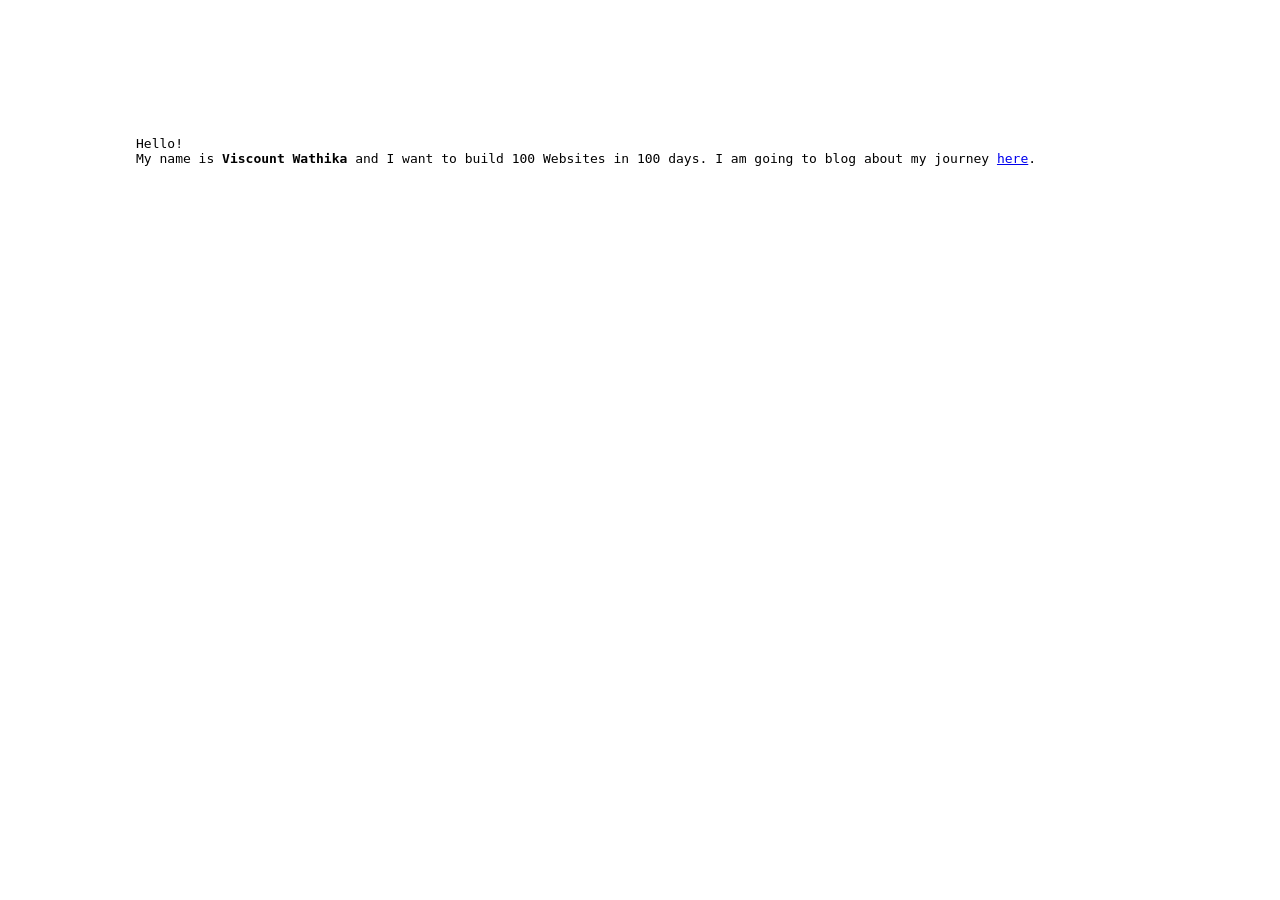
<file: genesis/index.html>
<html>
<head>
<title>Portfolio Website</title>

<link rel="stylesheet" type="text/css" href="styles/styles.css" />

</head>

<body>
  <div class="container-fluid">

  <p><span>Hello!<span>
    <br>My name is <strong>Viscount Wathika</strong> and I want to build 100 Websites in 100
    days. I am going to blog about my journey <a href="#">here</a>.</p>

  </div>

</body>
</html>
</file>
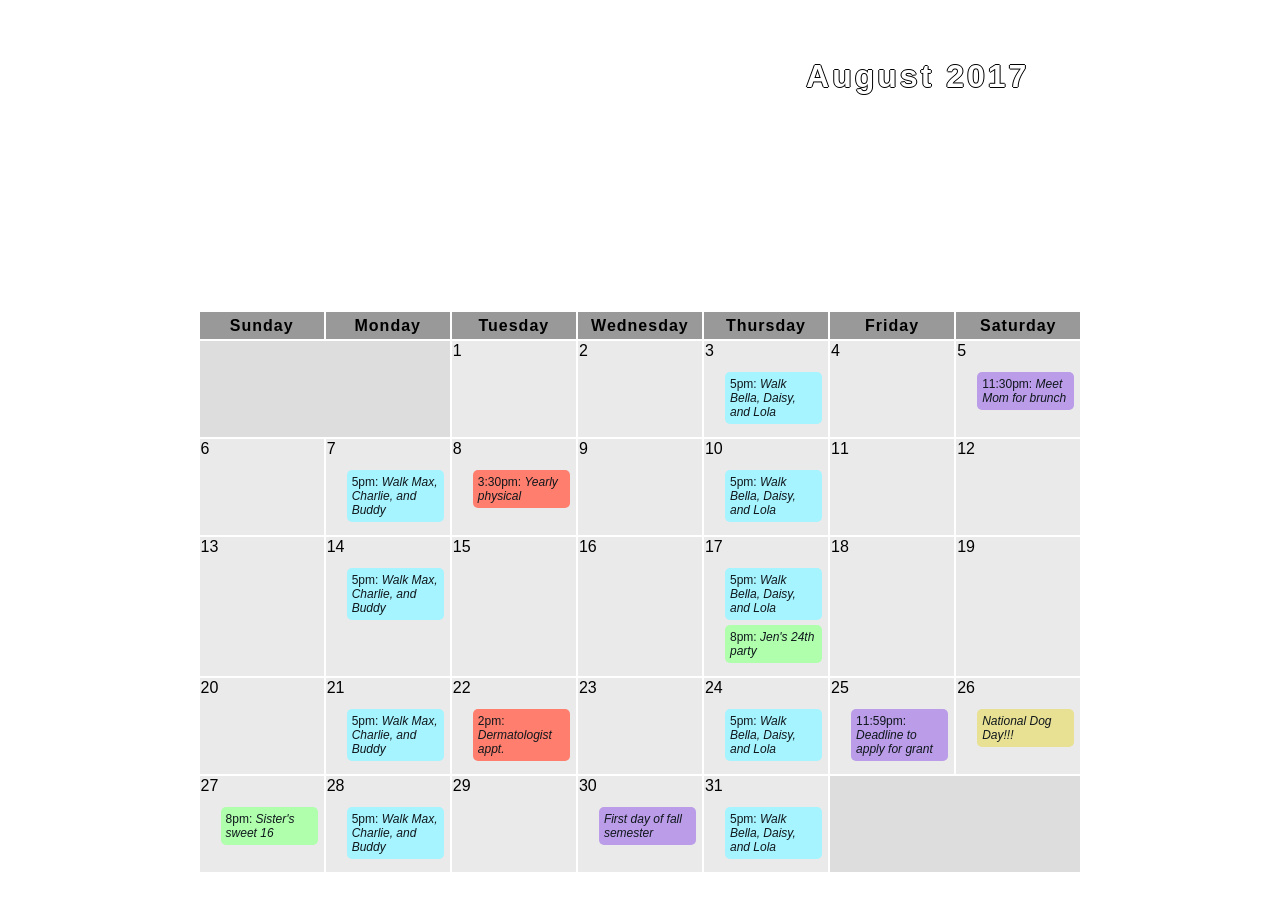
<file: jsforweb/calendar.html>
<!doctype html>
<head>
	<meta charset="UTF-8"><script type="text/javascript">(window.NREUM||(NREUM={})).loader_config={xpid:"XA4GVl5ACwAEV1JQAA=="};window.NREUM||(NREUM={}),__nr_require=function(t,n,e){function r(e){if(!n[e]){var o=n[e]={exports:{}};t[e][0].call(o.exports,function(n){var o=t[e][1][n];return r(o||n)},o,o.exports)}return n[e].exports}if("function"==typeof __nr_require)return __nr_require;for(var o=0;o<e.length;o++)r(e[o]);return r}({1:[function(t,n,e){function r(t){try{s.console&&console.log(t)}catch(n){}}var o,i=t("ee"),a=t(15),s={};try{o=localStorage.getItem("__nr_flags").split(","),console&&"function"==typeof console.log&&(s.console=!0,o.indexOf("dev")!==-1&&(s.dev=!0),o.indexOf("nr_dev")!==-1&&(s.nrDev=!0))}catch(c){}s.nrDev&&i.on("internal-error",function(t){r(t.stack)}),s.dev&&i.on("fn-err",function(t,n,e){r(e.stack)}),s.dev&&(r("NR AGENT IN DEVELOPMENT MODE"),r("flags: "+a(s,function(t,n){return t}).join(", ")))},{}],2:[function(t,n,e){function r(t,n,e,r,s){try{p?p-=1:o(s||new UncaughtException(t,n,e),!0)}catch(f){try{i("ierr",[f,c.now(),!0])}catch(d){}}return"function"==typeof u&&u.apply(this,a(arguments))}function UncaughtException(t,n,e){this.message=t||"Uncaught error with no additional information",this.sourceURL=n,this.line=e}function o(t,n){var e=n?null:c.now();i("err",[t,e])}var i=t("handle"),a=t(16),s=t("ee"),c=t("loader"),f=t("gos"),u=window.onerror,d=!1,l="nr@seenError",p=0;c.features.err=!0,t(1),window.onerror=r;try{throw new Error}catch(h){"stack"in h&&(t(8),t(7),"addEventListener"in window&&t(5),c.xhrWrappable&&t(9),d=!0)}s.on("fn-start",function(t,n,e){d&&(p+=1)}),s.on("fn-err",function(t,n,e){d&&!e[l]&&(f(e,l,function(){return!0}),this.thrown=!0,o(e))}),s.on("fn-end",function(){d&&!this.thrown&&p>0&&(p-=1)}),s.on("internal-error",function(t){i("ierr",[t,c.now(),!0])})},{}],3:[function(t,n,e){t("loader").features.ins=!0},{}],4:[function(t,n,e){function r(t){}if(window.performance&&window.performance.timing&&window.performance.getEntriesByType){var o=t("ee"),i=t("handle"),a=t(8),s=t(7),c="learResourceTimings",f="addEventListener",u="resourcetimingbufferfull",d="bstResource",l="resource",p="-start",h="-end",m="fn"+p,w="fn"+h,v="bstTimer",y="pushState",g=t("loader");g.features.stn=!0,t(6);var b=NREUM.o.EV;o.on(m,function(t,n){var e=t[0];e instanceof b&&(this.bstStart=g.now())}),o.on(w,function(t,n){var e=t[0];e instanceof b&&i("bst",[e,n,this.bstStart,g.now()])}),a.on(m,function(t,n,e){this.bstStart=g.now(),this.bstType=e}),a.on(w,function(t,n){i(v,[n,this.bstStart,g.now(),this.bstType])}),s.on(m,function(){this.bstStart=g.now()}),s.on(w,function(t,n){i(v,[n,this.bstStart,g.now(),"requestAnimationFrame"])}),o.on(y+p,function(t){this.time=g.now(),this.startPath=location.pathname+location.hash}),o.on(y+h,function(t){i("bstHist",[location.pathname+location.hash,this.startPath,this.time])}),f in window.performance&&(window.performance["c"+c]?window.performance[f](u,function(t){i(d,[window.performance.getEntriesByType(l)]),window.performance["c"+c]()},!1):window.performance[f]("webkit"+u,function(t){i(d,[window.performance.getEntriesByType(l)]),window.performance["webkitC"+c]()},!1)),document[f]("scroll",r,{passive:!0}),document[f]("keypress",r,!1),document[f]("click",r,!1)}},{}],5:[function(t,n,e){function r(t){for(var n=t;n&&!n.hasOwnProperty(u);)n=Object.getPrototypeOf(n);n&&o(n)}function o(t){s.inPlace(t,[u,d],"-",i)}function i(t,n){return t[1]}var a=t("ee").get("events"),s=t(18)(a,!0),c=t("gos"),f=XMLHttpRequest,u="addEventListener",d="removeEventListener";n.exports=a,"getPrototypeOf"in Object?(r(document),r(window),r(f.prototype)):f.prototype.hasOwnProperty(u)&&(o(window),o(f.prototype)),a.on(u+"-start",function(t,n){var e=t[1],r=c(e,"nr@wrapped",function(){function t(){if("function"==typeof e.handleEvent)return e.handleEvent.apply(e,arguments)}var n={object:t,"function":e}[typeof e];return n?s(n,"fn-",null,n.name||"anonymous"):e});this.wrapped=t[1]=r}),a.on(d+"-start",function(t){t[1]=this.wrapped||t[1]})},{}],6:[function(t,n,e){var r=t("ee").get("history"),o=t(18)(r);n.exports=r,o.inPlace(window.history,["pushState","replaceState"],"-")},{}],7:[function(t,n,e){var r=t("ee").get("raf"),o=t(18)(r),i="equestAnimationFrame";n.exports=r,o.inPlace(window,["r"+i,"mozR"+i,"webkitR"+i,"msR"+i],"raf-"),r.on("raf-start",function(t){t[0]=o(t[0],"fn-")})},{}],8:[function(t,n,e){function r(t,n,e){t[0]=a(t[0],"fn-",null,e)}function o(t,n,e){this.method=e,this.timerDuration=isNaN(t[1])?0:+t[1],t[0]=a(t[0],"fn-",this,e)}var i=t("ee").get("timer"),a=t(18)(i),s="setTimeout",c="setInterval",f="clearTimeout",u="-start",d="-";n.exports=i,a.inPlace(window,[s,"setImmediate"],s+d),a.inPlace(window,[c],c+d),a.inPlace(window,[f,"clearImmediate"],f+d),i.on(c+u,r),i.on(s+u,o)},{}],9:[function(t,n,e){function r(t,n){d.inPlace(n,["onreadystatechange"],"fn-",s)}function o(){var t=this,n=u.context(t);t.readyState>3&&!n.resolved&&(n.resolved=!0,u.emit("xhr-resolved",[],t)),d.inPlace(t,y,"fn-",s)}function i(t){g.push(t),h&&(x?x.then(a):w?w(a):(E=-E,O.data=E))}function a(){for(var t=0;t<g.length;t++)r([],g[t]);g.length&&(g=[])}function s(t,n){return n}function c(t,n){for(var e in t)n[e]=t[e];return n}t(5);var f=t("ee"),u=f.get("xhr"),d=t(18)(u),l=NREUM.o,p=l.XHR,h=l.MO,m=l.PR,w=l.SI,v="readystatechange",y=["onload","onerror","onabort","onloadstart","onloadend","onprogress","ontimeout"],g=[];n.exports=u;var b=window.XMLHttpRequest=function(t){var n=new p(t);try{u.emit("new-xhr",[n],n),n.addEventListener(v,o,!1)}catch(e){try{u.emit("internal-error",[e])}catch(r){}}return n};if(c(p,b),b.prototype=p.prototype,d.inPlace(b.prototype,["open","send"],"-xhr-",s),u.on("send-xhr-start",function(t,n){r(t,n),i(n)}),u.on("open-xhr-start",r),h){var x=m&&m.resolve();if(!w&&!m){var E=1,O=document.createTextNode(E);new h(a).observe(O,{characterData:!0})}}else f.on("fn-end",function(t){t[0]&&t[0].type===v||a()})},{}],10:[function(t,n,e){function r(t){var n=this.params,e=this.metrics;if(!this.ended){this.ended=!0;for(var r=0;r<d;r++)t.removeEventListener(u[r],this.listener,!1);if(!n.aborted){if(e.duration=a.now()-this.startTime,4===t.readyState){n.status=t.status;var i=o(t,this.lastSize);if(i&&(e.rxSize=i),this.sameOrigin){var c=t.getResponseHeader("X-NewRelic-App-Data");c&&(n.cat=c.split(", ").pop())}}else n.status=0;e.cbTime=this.cbTime,f.emit("xhr-done",[t],t),s("xhr",[n,e,this.startTime])}}}function o(t,n){var e=t.responseType;if("json"===e&&null!==n)return n;var r="arraybuffer"===e||"blob"===e||"json"===e?t.response:t.responseText;return h(r)}function i(t,n){var e=c(n),r=t.params;r.host=e.hostname+":"+e.port,r.pathname=e.pathname,t.sameOrigin=e.sameOrigin}var a=t("loader");if(a.xhrWrappable){var s=t("handle"),c=t(11),f=t("ee"),u=["load","error","abort","timeout"],d=u.length,l=t("id"),p=t(14),h=t(13),m=window.XMLHttpRequest;a.features.xhr=!0,t(9),f.on("new-xhr",function(t){var n=this;n.totalCbs=0,n.called=0,n.cbTime=0,n.end=r,n.ended=!1,n.xhrGuids={},n.lastSize=null,p&&(p>34||p<10)||window.opera||t.addEventListener("progress",function(t){n.lastSize=t.loaded},!1)}),f.on("open-xhr-start",function(t){this.params={method:t[0]},i(this,t[1]),this.metrics={}}),f.on("open-xhr-end",function(t,n){"loader_config"in NREUM&&"xpid"in NREUM.loader_config&&this.sameOrigin&&n.setRequestHeader("X-NewRelic-ID",NREUM.loader_config.xpid)}),f.on("send-xhr-start",function(t,n){var e=this.metrics,r=t[0],o=this;if(e&&r){var i=h(r);i&&(e.txSize=i)}this.startTime=a.now(),this.listener=function(t){try{"abort"===t.type&&(o.params.aborted=!0),("load"!==t.type||o.called===o.totalCbs&&(o.onloadCalled||"function"!=typeof n.onload))&&o.end(n)}catch(e){try{f.emit("internal-error",[e])}catch(r){}}};for(var s=0;s<d;s++)n.addEventListener(u[s],this.listener,!1)}),f.on("xhr-cb-time",function(t,n,e){this.cbTime+=t,n?this.onloadCalled=!0:this.called+=1,this.called!==this.totalCbs||!this.onloadCalled&&"function"==typeof e.onload||this.end(e)}),f.on("xhr-load-added",function(t,n){var e=""+l(t)+!!n;this.xhrGuids&&!this.xhrGuids[e]&&(this.xhrGuids[e]=!0,this.totalCbs+=1)}),f.on("xhr-load-removed",function(t,n){var e=""+l(t)+!!n;this.xhrGuids&&this.xhrGuids[e]&&(delete this.xhrGuids[e],this.totalCbs-=1)}),f.on("addEventListener-end",function(t,n){n instanceof m&&"load"===t[0]&&f.emit("xhr-load-added",[t[1],t[2]],n)}),f.on("removeEventListener-end",function(t,n){n instanceof m&&"load"===t[0]&&f.emit("xhr-load-removed",[t[1],t[2]],n)}),f.on("fn-start",function(t,n,e){n instanceof m&&("onload"===e&&(this.onload=!0),("load"===(t[0]&&t[0].type)||this.onload)&&(this.xhrCbStart=a.now()))}),f.on("fn-end",function(t,n){this.xhrCbStart&&f.emit("xhr-cb-time",[a.now()-this.xhrCbStart,this.onload,n],n)})}},{}],11:[function(t,n,e){n.exports=function(t){var n=document.createElement("a"),e=window.location,r={};n.href=t,r.port=n.port;var o=n.href.split("://");!r.port&&o[1]&&(r.port=o[1].split("/")[0].split("@").pop().split(":")[1]),r.port&&"0"!==r.port||(r.port="https"===o[0]?"443":"80"),r.hostname=n.hostname||e.hostname,r.pathname=n.pathname,r.protocol=o[0],"/"!==r.pathname.charAt(0)&&(r.pathname="/"+r.pathname);var i=!n.protocol||":"===n.protocol||n.protocol===e.protocol,a=n.hostname===document.domain&&n.port===e.port;return r.sameOrigin=i&&(!n.hostname||a),r}},{}],12:[function(t,n,e){function r(){}function o(t,n,e){return function(){return i(t,[f.now()].concat(s(arguments)),n?null:this,e),n?void 0:this}}var i=t("handle"),a=t(15),s=t(16),c=t("ee").get("tracer"),f=t("loader"),u=NREUM;"undefined"==typeof window.newrelic&&(newrelic=u);var d=["setPageViewName","setCustomAttribute","setErrorHandler","finished","addToTrace","inlineHit","addRelease"],l="api-",p=l+"ixn-";a(d,function(t,n){u[n]=o(l+n,!0,"api")}),u.addPageAction=o(l+"addPageAction",!0),u.setCurrentRouteName=o(l+"routeName",!0),n.exports=newrelic,u.interaction=function(){return(new r).get()};var h=r.prototype={createTracer:function(t,n){var e={},r=this,o="function"==typeof n;return i(p+"tracer",[f.now(),t,e],r),function(){if(c.emit((o?"":"no-")+"fn-start",[f.now(),r,o],e),o)try{return n.apply(this,arguments)}catch(t){throw c.emit("fn-err",[arguments,this,t],e),t}finally{c.emit("fn-end",[f.now()],e)}}}};a("setName,setAttribute,save,ignore,onEnd,getContext,end,get".split(","),function(t,n){h[n]=o(p+n)}),newrelic.noticeError=function(t){"string"==typeof t&&(t=new Error(t)),i("err",[t,f.now()])}},{}],13:[function(t,n,e){n.exports=function(t){if("string"==typeof t&&t.length)return t.length;if("object"==typeof t){if("undefined"!=typeof ArrayBuffer&&t instanceof ArrayBuffer&&t.byteLength)return t.byteLength;if("undefined"!=typeof Blob&&t instanceof Blob&&t.size)return t.size;if(!("undefined"!=typeof FormData&&t instanceof FormData))try{return JSON.stringify(t).length}catch(n){return}}}},{}],14:[function(t,n,e){var r=0,o=navigator.userAgent.match(/Firefox[\/\s](\d+\.\d+)/);o&&(r=+o[1]),n.exports=r},{}],15:[function(t,n,e){function r(t,n){var e=[],r="",i=0;for(r in t)o.call(t,r)&&(e[i]=n(r,t[r]),i+=1);return e}var o=Object.prototype.hasOwnProperty;n.exports=r},{}],16:[function(t,n,e){function r(t,n,e){n||(n=0),"undefined"==typeof e&&(e=t?t.length:0);for(var r=-1,o=e-n||0,i=Array(o<0?0:o);++r<o;)i[r]=t[n+r];return i}n.exports=r},{}],17:[function(t,n,e){n.exports={exists:"undefined"!=typeof window.performance&&window.performance.timing&&"undefined"!=typeof window.performance.timing.navigationStart}},{}],18:[function(t,n,e){function r(t){return!(t&&t instanceof Function&&t.apply&&!t[a])}var o=t("ee"),i=t(16),a="nr@original",s=Object.prototype.hasOwnProperty,c=!1;n.exports=function(t,n){function e(t,n,e,o){function nrWrapper(){var r,a,s,c;try{a=this,r=i(arguments),s="function"==typeof e?e(r,a):e||{}}catch(f){l([f,"",[r,a,o],s])}u(n+"start",[r,a,o],s);try{return c=t.apply(a,r)}catch(d){throw u(n+"err",[r,a,d],s),d}finally{u(n+"end",[r,a,c],s)}}return r(t)?t:(n||(n=""),nrWrapper[a]=t,d(t,nrWrapper),nrWrapper)}function f(t,n,o,i){o||(o="");var a,s,c,f="-"===o.charAt(0);for(c=0;c<n.length;c++)s=n[c],a=t[s],r(a)||(t[s]=e(a,f?s+o:o,i,s))}function u(e,r,o){if(!c||n){var i=c;c=!0;try{t.emit(e,r,o,n)}catch(a){l([a,e,r,o])}c=i}}function d(t,n){if(Object.defineProperty&&Object.keys)try{var e=Object.keys(t);return e.forEach(function(e){Object.defineProperty(n,e,{get:function(){return t[e]},set:function(n){return t[e]=n,n}})}),n}catch(r){l([r])}for(var o in t)s.call(t,o)&&(n[o]=t[o]);return n}function l(n){try{t.emit("internal-error",n)}catch(e){}}return t||(t=o),e.inPlace=f,e.flag=a,e}},{}],ee:[function(t,n,e){function r(){}function o(t){function n(t){return t&&t instanceof r?t:t?c(t,s,i):i()}function e(e,r,o,i){if(!l.aborted||i){t&&t(e,r,o);for(var a=n(o),s=h(e),c=s.length,f=0;f<c;f++)s[f].apply(a,r);var d=u[y[e]];return d&&d.push([g,e,r,a]),a}}function p(t,n){v[t]=h(t).concat(n)}function h(t){return v[t]||[]}function m(t){return d[t]=d[t]||o(e)}function w(t,n){f(t,function(t,e){n=n||"feature",y[e]=n,n in u||(u[n]=[])})}var v={},y={},g={on:p,emit:e,get:m,listeners:h,context:n,buffer:w,abort:a,aborted:!1};return g}function i(){return new r}function a(){(u.api||u.feature)&&(l.aborted=!0,u=l.backlog={})}var s="nr@context",c=t("gos"),f=t(15),u={},d={},l=n.exports=o();l.backlog=u},{}],gos:[function(t,n,e){function r(t,n,e){if(o.call(t,n))return t[n];var r=e();if(Object.defineProperty&&Object.keys)try{return Object.defineProperty(t,n,{value:r,writable:!0,enumerable:!1}),r}catch(i){}return t[n]=r,r}var o=Object.prototype.hasOwnProperty;n.exports=r},{}],handle:[function(t,n,e){function r(t,n,e,r){o.buffer([t],r),o.emit(t,n,e)}var o=t("ee").get("handle");n.exports=r,r.ee=o},{}],id:[function(t,n,e){function r(t){var n=typeof t;return!t||"object"!==n&&"function"!==n?-1:t===window?0:a(t,i,function(){return o++})}var o=1,i="nr@id",a=t("gos");n.exports=r},{}],loader:[function(t,n,e){function r(){if(!x++){var t=b.info=NREUM.info,n=l.getElementsByTagName("script")[0];if(setTimeout(u.abort,3e4),!(t&&t.licenseKey&&t.applicationID&&n))return u.abort();f(y,function(n,e){t[n]||(t[n]=e)}),c("mark",["onload",a()+b.offset],null,"api");var e=l.createElement("script");e.src="https://"+t.agent,n.parentNode.insertBefore(e,n)}}function o(){"complete"===l.readyState&&i()}function i(){c("mark",["domContent",a()+b.offset],null,"api")}function a(){return E.exists&&performance.now?Math.round(performance.now()):(s=Math.max((new Date).getTime(),s))-b.offset}var s=(new Date).getTime(),c=t("handle"),f=t(15),u=t("ee"),d=window,l=d.document,p="addEventListener",h="attachEvent",m=d.XMLHttpRequest,w=m&&m.prototype;NREUM.o={ST:setTimeout,SI:d.setImmediate,CT:clearTimeout,XHR:m,REQ:d.Request,EV:d.Event,PR:d.Promise,MO:d.MutationObserver};var v=""+location,y={beacon:"bam.nr-data.net",errorBeacon:"bam.nr-data.net",agent:"js-agent.newrelic.com/nr-1071.min.js"},g=m&&w&&w[p]&&!/CriOS/.test(navigator.userAgent),b=n.exports={offset:s,now:a,origin:v,features:{},xhrWrappable:g};t(12),l[p]?(l[p]("DOMContentLoaded",i,!1),d[p]("load",r,!1)):(l[h]("onreadystatechange",o),d[h]("onload",r)),c("mark",["firstbyte",s],null,"api");var x=0,E=t(17)},{}]},{},["loader",2,10,4,3]);</script><script type="text/javascript">window.NREUM||(NREUM={});NREUM.info={"beacon":"bam.nr-data.net","queueTime":0,"licenseKey":"1beac94c95","agent":"","transactionName":"NQQGYUZWDUNSVUMPWQxOIkBaVBdZXFgYCUYHDwFRTBkAX0FTGQJcAw8DWlVHE0MdVVgIQgcPEEZRRRVVQRhaD1IGDQFCVUUGCmBCVhJfASILW0BSDURgU0UQUxBPFEdbVAZDQGlFA0cXBBdB","atts":"[base64]","applicationID":"3343327","errorBeacon":"bam.nr-data.net","applicationTime":17}</script>
	<link rel="stylesheet" href="calendar.css" type="text/css"

</head>
<body>
<center>
<table>
	<thead>
        <tr class="month-header" >
            <th colspan="14">
            	<h1>August 2017</h1>
            	<a class="copyright-notice" href="http://jaded-night-stock.deviantart.com/art/Dog-Stock-329-391442471">Photo © Jaded-Night-Stock</a>
            </th>
        </tr>
        <tr class="weekday-header">
            <th colspan="2"> Sunday </th>
            <th colspan="2"> Monday </th>
            <th colspan="2"> Tuesday </th>
            <th colspan="2"> Wednesday </th>
            <th colspan="2"> Thursday </th>
            <th colspan="2"> Friday </th>
            <th colspan="2"> Saturday </th>
        </tr>
    </thead>
	<tbody>

		<!-- Week 1 -->
        <tr class="week">
            <td colspan="4" class="off-day"/>
            <td colspan="2"> 1 </td>
            <td colspan="2"> 2 </td>
            <td colspan="2"> 3
            	<ul>
            		<li class="event dog-walk"> 5pm: <i>Walk Bella, Daisy, and Lola</i></li>
            	</ul>
            </td>
            <td colspan="2"> 4 </td>
            <td colspan="2"> 5
            	<ul>
            		<li class="event school"> 11:30pm: <i>Meet Mom for brunch</i></li>
            	</ul>
            </td>
        </tr>

        <!-- Week 2 -->
        <tr class="week">
            <td colspan="2"> 6 </td>
            <td colspan="2"> 7
            	<ul>
            		<li class="event dog-walk"> 5pm: <i>Walk Max, Charlie, and Buddy</i></li>
            	</ul>
            </td>
            <td colspan="2"> 8
            	<ul>
            		<li class="event appointment"> 3:30pm: <i>Yearly physical</i></li>
            	</ul>
            </td>
            <td colspan="2"> 9 </td>
            <td colspan="2"> 10
            	<ul>
            		<li class="event dog-walk"> 5pm: <i>Walk Bella, Daisy, and Lola</i></li>
            	</ul>
            </td>
            <td colspan="2"> 11 </td>
            <td colspan="2"> 12 </td>
        </tr>

        <!-- Week 3 -->
        <tr class="week">
            <td colspan="2"> 13 </td>
            <td colspan="2"> 14
            	<ul>
            		<li class="event dog-walk"> 5pm: <i>Walk Max, Charlie, and Buddy</i></li>
            	</ul>
            </td>
            <td colspan="2"> 15 </td>
            <td colspan="2"> 16 </td>
            <td colspan="2"> 17
            	<ul>
            		<li class="event dog-walk"> 5pm: <i>Walk Bella, Daisy, and Lola</i></li>
            		<li class="event birthday"> 8pm: <i>Jen's 24th party</i></li>
            	</ul>
            </td>
            <td colspan="2"> 18 </td>
            <td colspan="2"> 19 </td>
        </tr>

        <!-- Week 4 -->
        <tr class="week">
            <td colspan="2"> 20 </td>
            <td colspan="2"> 21
            	<ul>
            		<li class="event dog-walk"> 5pm: <i>Walk Max, Charlie, and Buddy</i></li>
            	</ul>
            </td>
            <td colspan="2"> 22
            	<ul>
            		<li class="event appointment"> 2pm: <i>Dermatologist appt.</i></li>
            	</ul>
           	</td>
            <td colspan="2"> 23 </td>
            <td colspan="2"> 24
            	<ul>
            		<li class="event dog-walk"> 5pm: <i>Walk Bella, Daisy, and Lola</i></li>
            	</ul>
            </td>
            <td colspan="2"> 25
            	<ul>
            		<li class="event school"> 11:59pm: <i>Deadline to apply for grant</i></li>
            	</ul>
            </td>
            <td colspan="2"> 26
            	<ul>
            		<li class="event holiday"> <i>National Dog Day!!!</i></li>
            	</ul>
            </td>
        </tr>

        <!-- Week 5 -->
        <tr class="week">
            <td colspan="2"> 27
            	<ul>
            		<li class="event birthday"> 8pm: <i>Sister's sweet 16</i></li>
            	</ul>
            </td>
            <td colspan="2"> 28
            	<ul>
            		<li class="event dog-walk"> 5pm: <i>Walk Max, Charlie, and Buddy</i></li>
            	</ul>
            </td>
            <td colspan="2"> 29 </td>
            <td colspan="2"> 30
            	<ul>
            		<li class="event school"> <i>First day of fall semester</i></li>
            	</ul>
            </td>
            <td colspan="2"> 31
            	<ul>
            		<li class="event dog-walk"> 5pm: <i>Walk Bella, Daisy, and Lola</i></li>
            	</ul>
            </td>
            <td colspan="4" class="off-day"/>
        </tr>
    </tbody>
</table>
</center>
</body>
</html>
</file>
<file: genesis/styles/styles.css>
body {
  padding: 10%;
  font-family: monospace;
  background-color: ;
}
</file>
<file: jsforweb/calendar.css>
body {
  font-family : Helvetica;

}

table {
  table-layout : fixed;
  width : 70%;"
}

.month-header {
  background-image:url(http://i66.tinypic.com/dy85ev.jpg);
  background-position:center center;background-repeat:no-repeat;
  background-size:cover;height:300px;text-align:right;
}

h1 {
  color:#FFF;font-size:200%;
  font-weight:700;letter-spacing:
  3px;padding-right:50px;padding-bottom:150px;
  text-shadow:-1px 0 black, 0 1px black, 1px 0 black, 0 -1px #000;
  vertical-align:top;
}

.copyright-notice {
  color:#FFF;
  font-size:50%;
  padding-right:50px;
  text-align:right;
  text-decoration:none;
  vertical-align:bottom;
}

.weekday-header {
  background-color:#999;
  border-color:#ddd;
  border-style:solid;
  letter-spacing:1px;
  line-height:25px;
}

.week {
  background-color:#eaeaea;
  height:75px;margin:0;
  text-align:left;
  vertical-align:top;
}

.off-day {
  background-color:#ddd;
}

ul {
  font-size:75%;
  list-style:none;
  padding-left:20px;
  padding-right:5px;
}

.event {
   border-radius:5px;
   color:#10171C;
   padding:5px;
   margin:5px 0;
}

.dog-walk {
  background-color:#A6F4FF;
}

.school {
  background-color:#BA9CE8;
}

.appointment {
  background-color:#FF7E6D;
}

.birthday {
  background-color:#AFFFAD;
}

.holiday {
  background-color: #E8E193;
}
</file>
